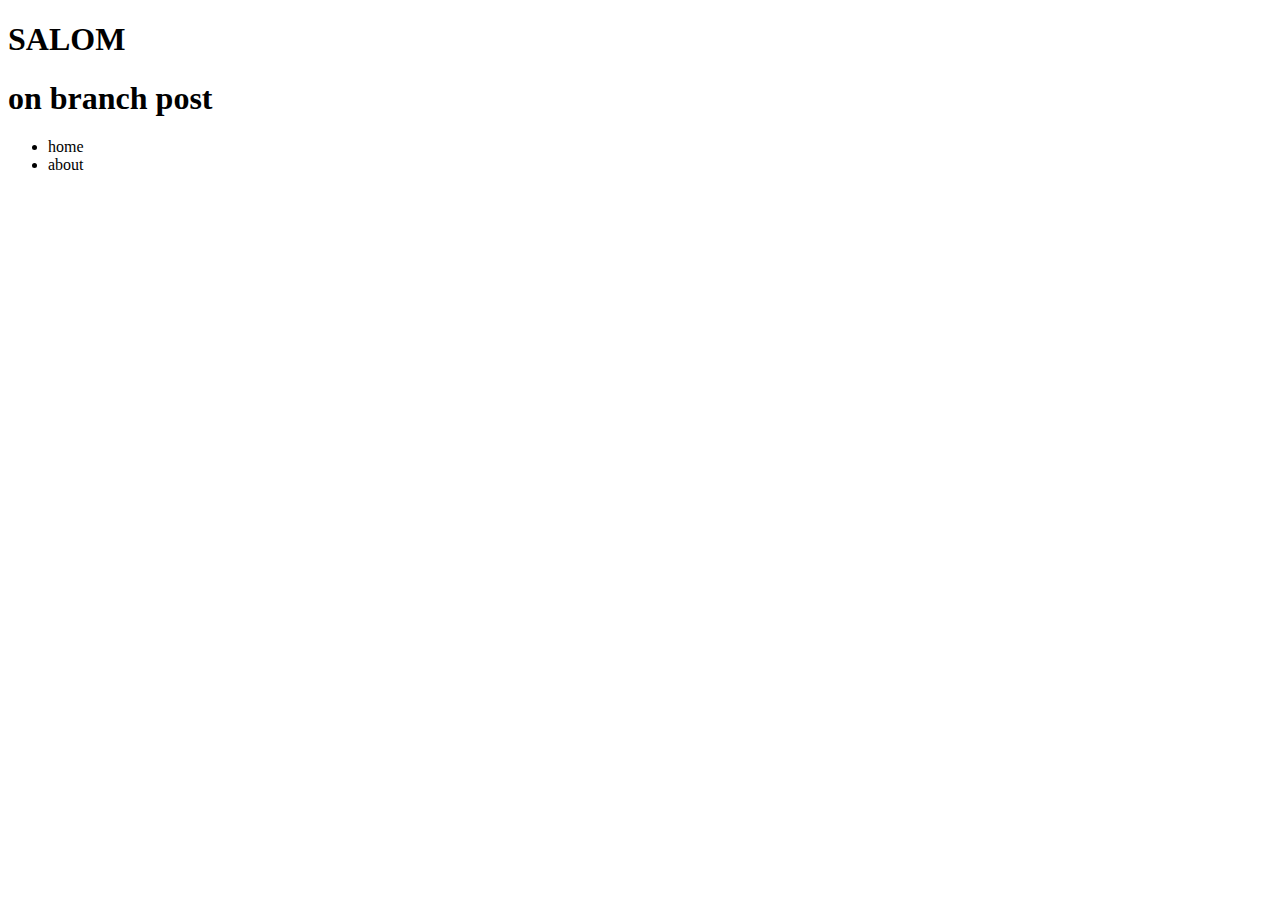
<file: index.html>
<!DOCTYPE html>
<html lang="en">
<head>
    <meta charset="UTF-8">
    <meta name="viewport" content="width=device-width, initial-scale=1.0">
    <title>Document</title>
</head>
<body>
    <h1>SALOM</h1>
 <h1>on branch post
    
 </h1>
 <ul>
    <li>home</li>
    <li>about</li>
 </ul>
</body>
</html>
</file>
